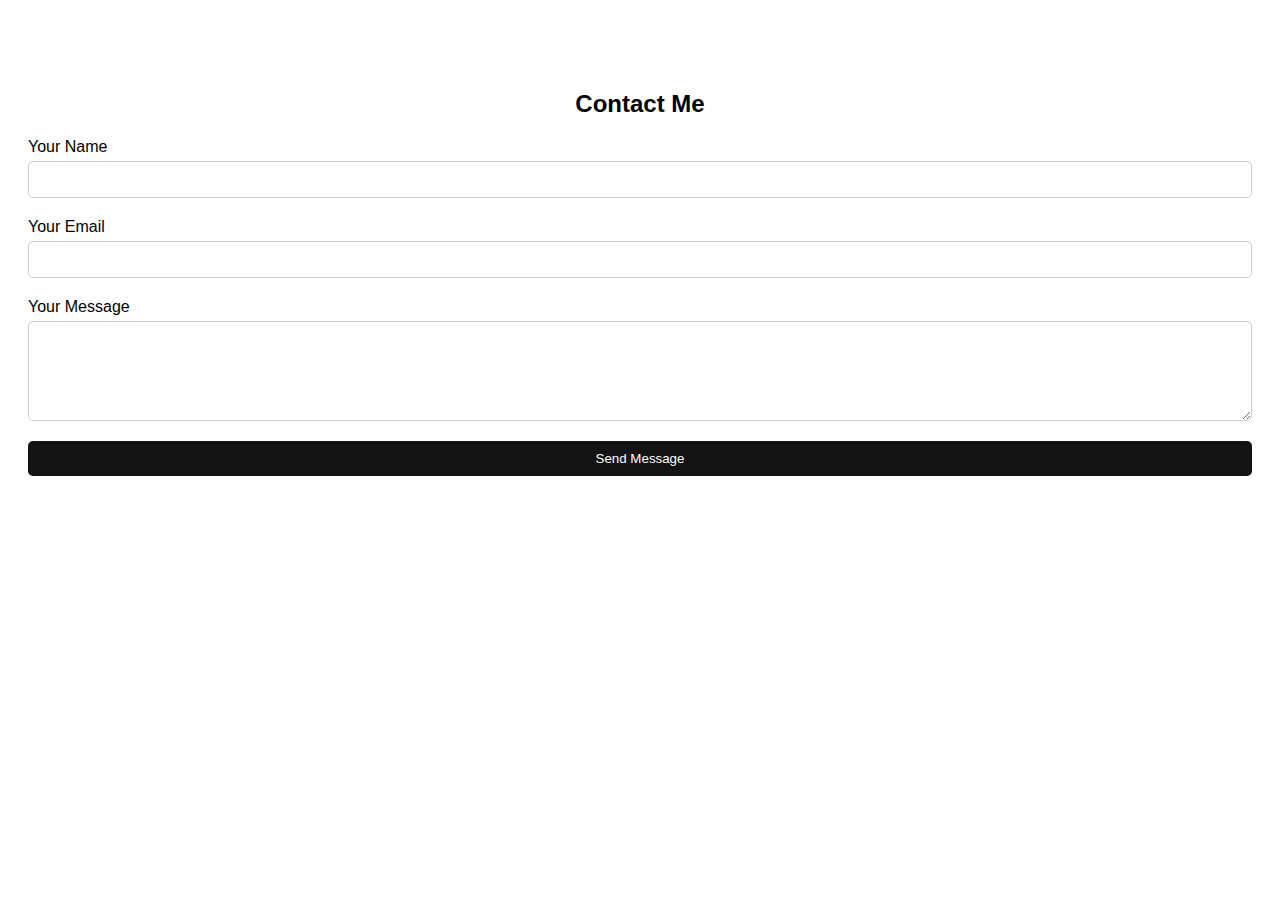
<file: index.html>
<!DOCTYPE html>
<html lang="en">
<head>
  <meta charset="UTF-8">
  <meta name="viewport" content="width=device-width, initial-scale=1.0">
  <title>Contact Form</title>
  <link rel="stylesheet" href="form.css">
</head>
<body>
  <div class="container">
    <h2>Contact Me</h2>
    <form id="contact-form" action="https://formsubmit.co/d46c2518a446a94c11a7d1fae2228e3d" method="POST">
      
      <!--Honeypot-->
      <input type="text" name="_honey" style="display: none;">
      
      <!--Disable Captcha-->
      <input type="hidden" name="_captcha" value="false">

      <input type="hidden" name="_next" value="https://sensible96.github.io/Portfolio-Contact-Form/success.html">
      
      <div class="form-group">
        <label for="name">Your Name</label>
        <input type="text" id="name" name="name" required>
      </div>
      <div class="form-group">
        <label for="email">Your Email</label>
        <input type="email" id="email" name="email" required>
      </div>
      <div class="form-group">
        <label for="message">Your Message</label>
        <textarea id="message" name="message" required></textarea>
      </div>
      <button type="submit">Send Message</button>
    </form>
    <div class="status" id="status"></div>
  </div>
  <script src="form.js"></script>
</body>
</html>
</file>
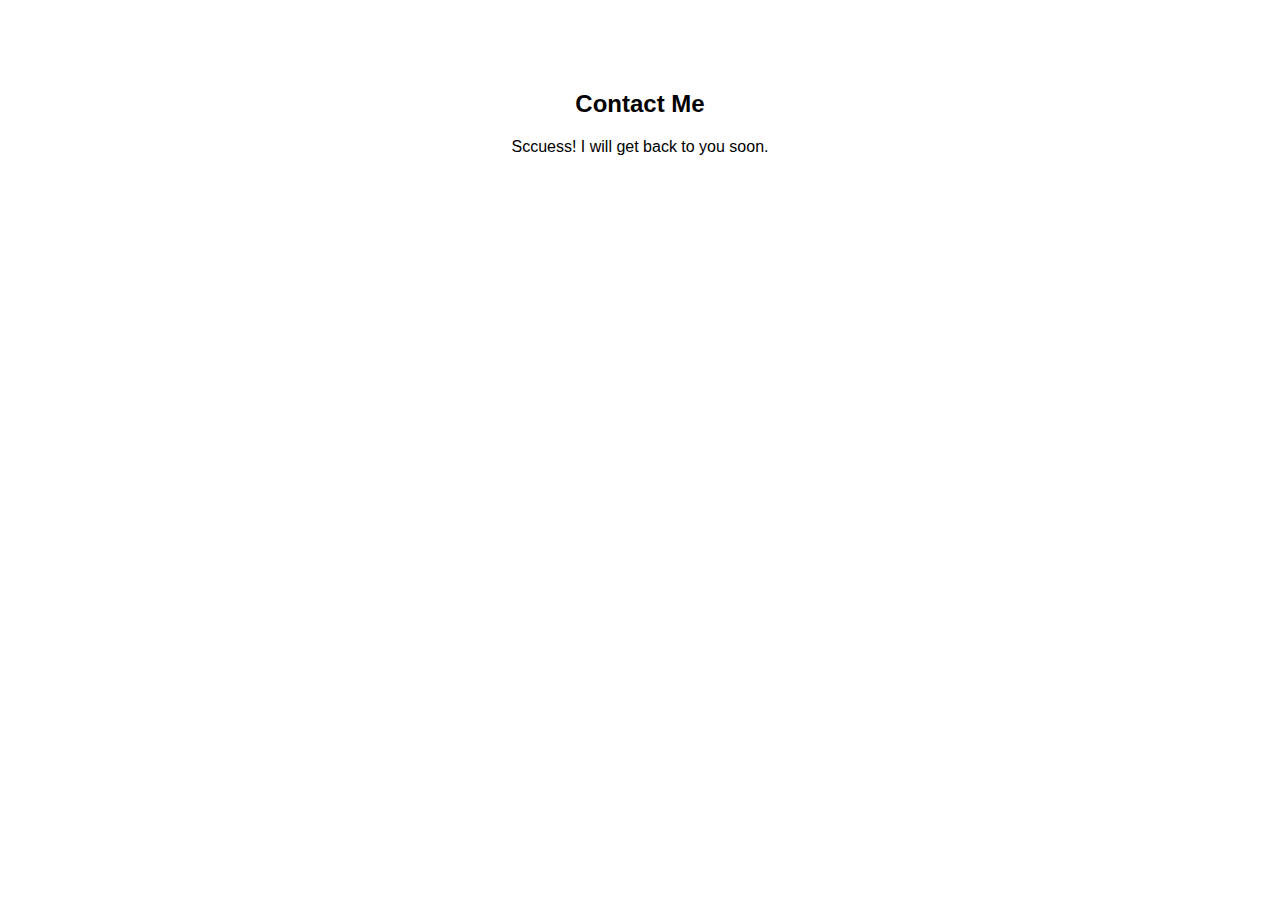
<file: success.html>
<!DOCTYPE html>
<html lang="en">
<head>
  <meta charset="UTF-8">
  <meta name="viewport" content="width=device-width, initial-scale=1.0">
  <title>Contact Form</title>
  <link rel="stylesheet" href="form.css">
</head>
<body>
  <div class="container">
    <h2>Contact Me</h2>
        <p><center>Sccuess! I will get back to you soon.</center></p>
    <div class="status" id="status"></div>
  </div>
  <script src="form.js"></script>
</body>
</html>
</file>
<file: form.css>
::-webkit-scrollbar {
  display: none;
}

body {
  overflow-y: hidden; /* Hide vertical scrollbar */
  overflow-x: hidden; /* Hide horizontal scrollbar */
  font-family: Mon, sans-serif;
  background-color: #ffffff;
}

.container {
  max-width: 100%;
  margin: 50px auto;
  background-color: #fff;
  padding: 20px;
  border-radius: 5px;
  box-shadow: 0 0 0px rgba(0, 0, 0, 0.1);
}

h2 {
  text-align: center;
}

.form-group {
  margin-bottom: 20px;
}

label {
  display: block;
  margin-bottom: 5px;
}

input[type="text"],
input[type="email"],
textarea {
  width: 100%;
  padding: 10px;
  border: 1px solid #ccc;
  border-radius: 5px;
  box-sizing: border-box;
  display: block;
  margin: 0 auto;
}

textarea {
  height: 100px;
}

button {
  background-color: #131313;
  width: 100%;
  color: #fff;
  border: none;
  padding: 10px 20px;
  border-radius: 5px;
  cursor: pointer;
}

button:hover {
  background-color: #0056b3;
}

.status {
  text-align: center;
  margin-top: 20px;
}
</file>
